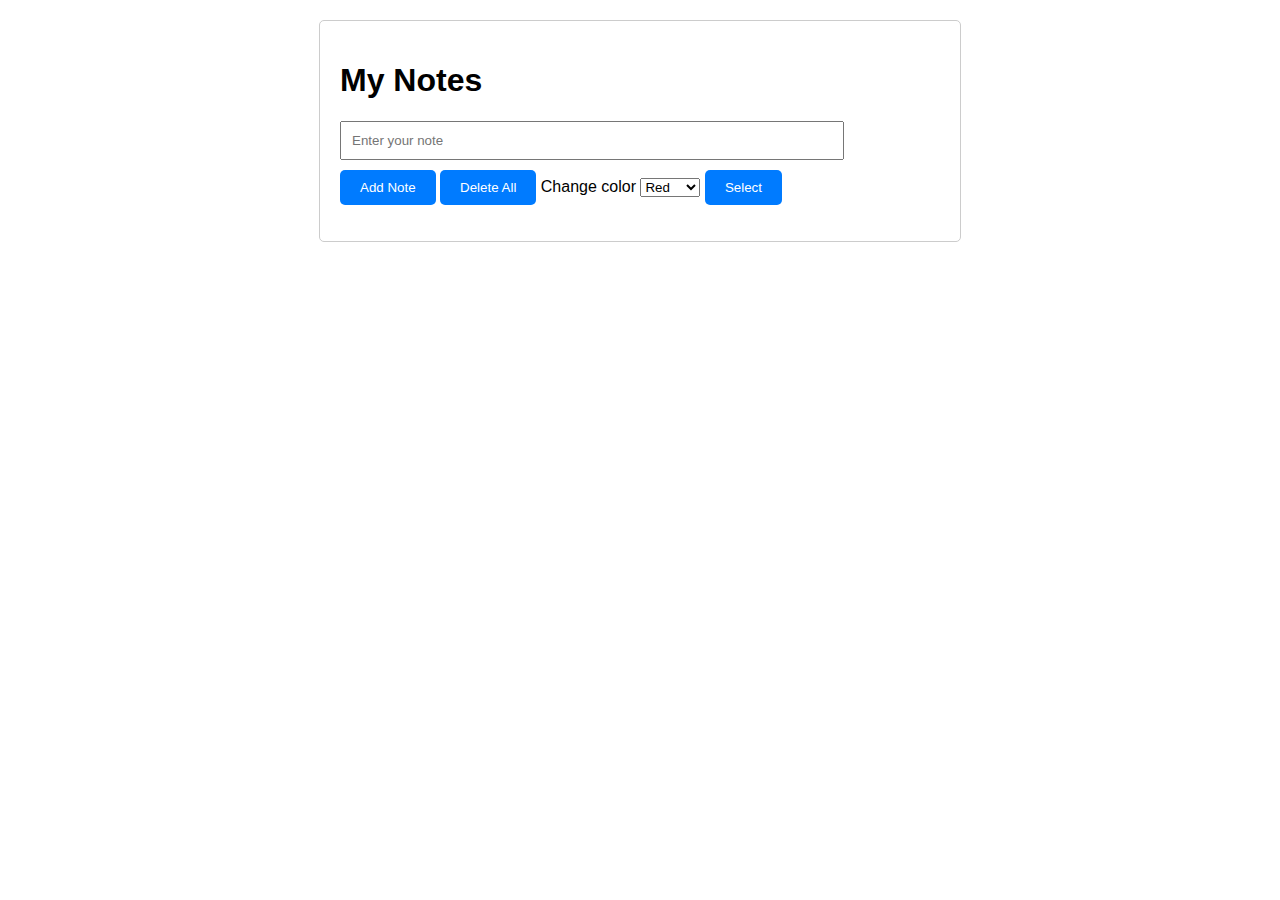
<file: index.html>
<!DOCTYPE html>
<html lang="en" >
<head>
    <meta charset="UTF-8">
    <meta name="viewport" content="width=device-width, initial-scale=1.0">
    <title>Simple Note Manager</title>
    <link rel="stylesheet" href="styles.css">
</head>
<body onload="changePage()">
    <div class="container">
        <h1>My Notes</h1>
        <input type="text" id="noteInput" placeholder="Enter your note">
        <button onclick="addNote()" id="addNote">Add Note</button>
        <button onclick="deleteAll()">Delete All</button>
        <label for="mySelect">Change color</label>
        <select id="mySelect" onclick="changeColor()">
        <option value="Red">Red</option>
        <option value="Blue">Blue</option>
        <option value="Green">Green</option>
        </select>
        <button onclick="select()"  id="select">Select</button>
        <ul id="noteList" ></ul>
    </div>
    <script src="script.js"></script>
</body>
</html>
</file>
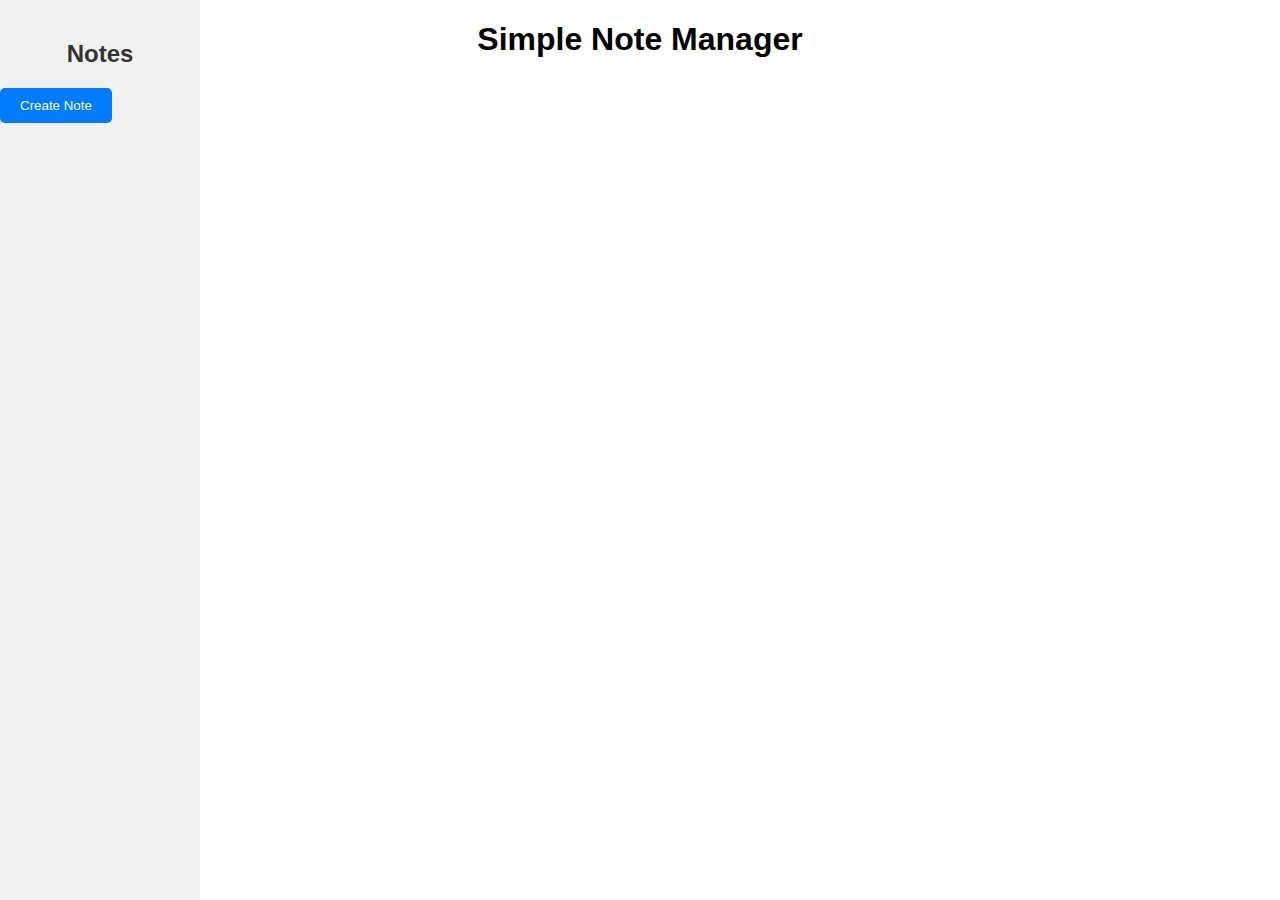
<file: new_page.html>
<!DOCTYPE html>
<html lang="en">
<head>
    <meta charset="UTF-8">
    <meta name="viewport" content="width=device-width, initial-scale=1.0">
    <title>Duplicate Page</title>
    <link rel="stylesheet" href="styles.css">
</head>
<body>

<h1 class="header">Simple Note Manager</h1>
<div class="sidebar" id="sidebar">
    <h2>Notes</h2>
    <button onclick="createNote()" id="createNote">Create Note</button>
    <ul id="sidebar_noteList">
        <!-- Danh sách các mục note sẽ được thêm vào đây -->
    </ul>
</div>
<script src="script.js"></script>
</body>
</html>
</file>
<file: styles.css>
body {
    font-family: Arial, sans-serif;
    margin: 0;
    padding: 0;
}

.container {
    max-width: 600px;
    margin: 20px  auto;
    padding: 20px;
    border: 1px solid #ccc;
    border-radius: 5px;
}

input[type="text"] {
    width: 80%;
    padding: 10px;
    margin-bottom: 10px;
}

button {
    padding: 10px 20px;
    background-color: #007bff;
    color: #fff;
    border: none;
    cursor: pointer;
    border-radius: 5px;
}

ul {
    list-style-type: none;
    padding: 0;
}

li {
    margin-bottom: 10px;
}
.sidebar {
    height: 100%;
    width: 200px;
    position: fixed;
    top: 0;
    left: 0;
    background-color: #f1f1f1;
    padding-top: 20px;
}

.sidebar h2 {
    color: #333;
    text-align: center;
}

.sidebar ul {
    list-style-type: none;
    padding: 0;
}

.sidebar ul li {
    padding: 10px;
}

.sidebar ul li a {
    color: #333;
    text-decoration: none;
}

.sidebar ul li a:hover {
    background-color: #ddd;
    border-radius: 5px;
}
.header{
    text-align: center;
}
</file>
